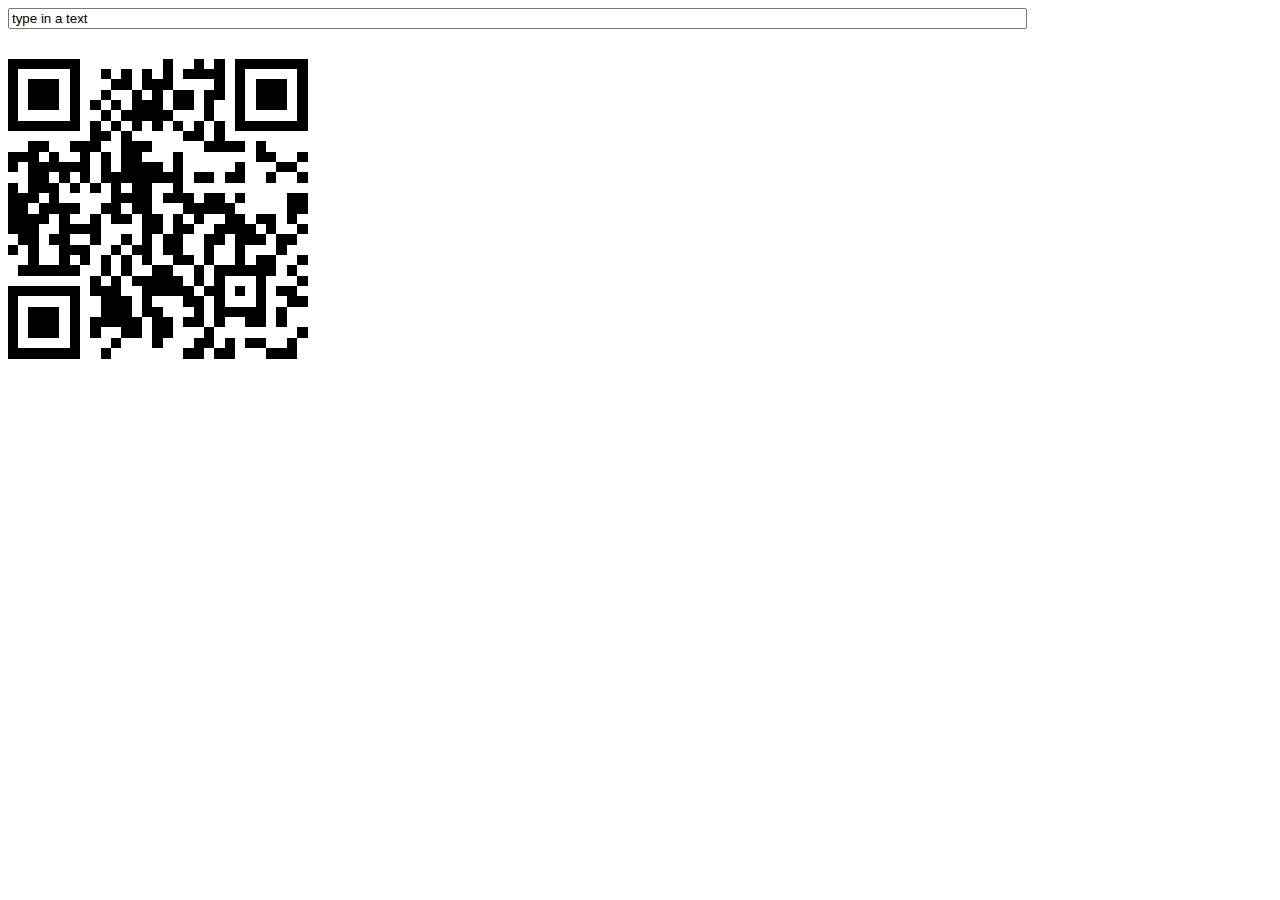
<file: qrcodejs-master/qrcodejs-master/index.html>
<!DOCTYPE html PUBLIC "-//W3C//DTD XHTML 1.0 Transitional//EN" "http://www.w3.org/TR/xhtml1/DTD/xhtml1-transitional.dtd">
<html xmlns="http://www.w3.org/1999/xhtml" xml:lang="ko" lang="ko">
<head>
<title>Cross-Browser QRCode generator for Javascript</title>
<meta http-equiv="Content-Type" content="text/html; charset=UTF-8" />
<meta name="viewport" content="width=device-width,initial-scale=1,user-scalable=no" />
<script type="text/javascript" src="jquery.min.js"></script>
<script type="text/javascript" src="qrcode.js"></script>
</head>
<body>
<input id="text" type="text" value="type in a text" style="width:80%" /><br />
<div id="qrcode" style="width:400px; height:400px; margin-top:30px;"></div>

<script type="text/javascript">
var qrcode = new QRCode(document.getElementById("qrcode"), {
	width : 300,
	height : 300
});

function makeCode () {		
	var elText = document.getElementById("text");
	
	if (!elText.value) {
		alert("Input a text");
		elText.focus();
		return;
	}
	
	qrcode.makeCode(elText.value);
}

makeCode();

$("#text").
	on("blur", function () {
		makeCode();
	}).
	on("keydown", function (e) {
		if (e.keyCode == 13) {
			makeCode();
		}
	});
</script>
</body>
</file>
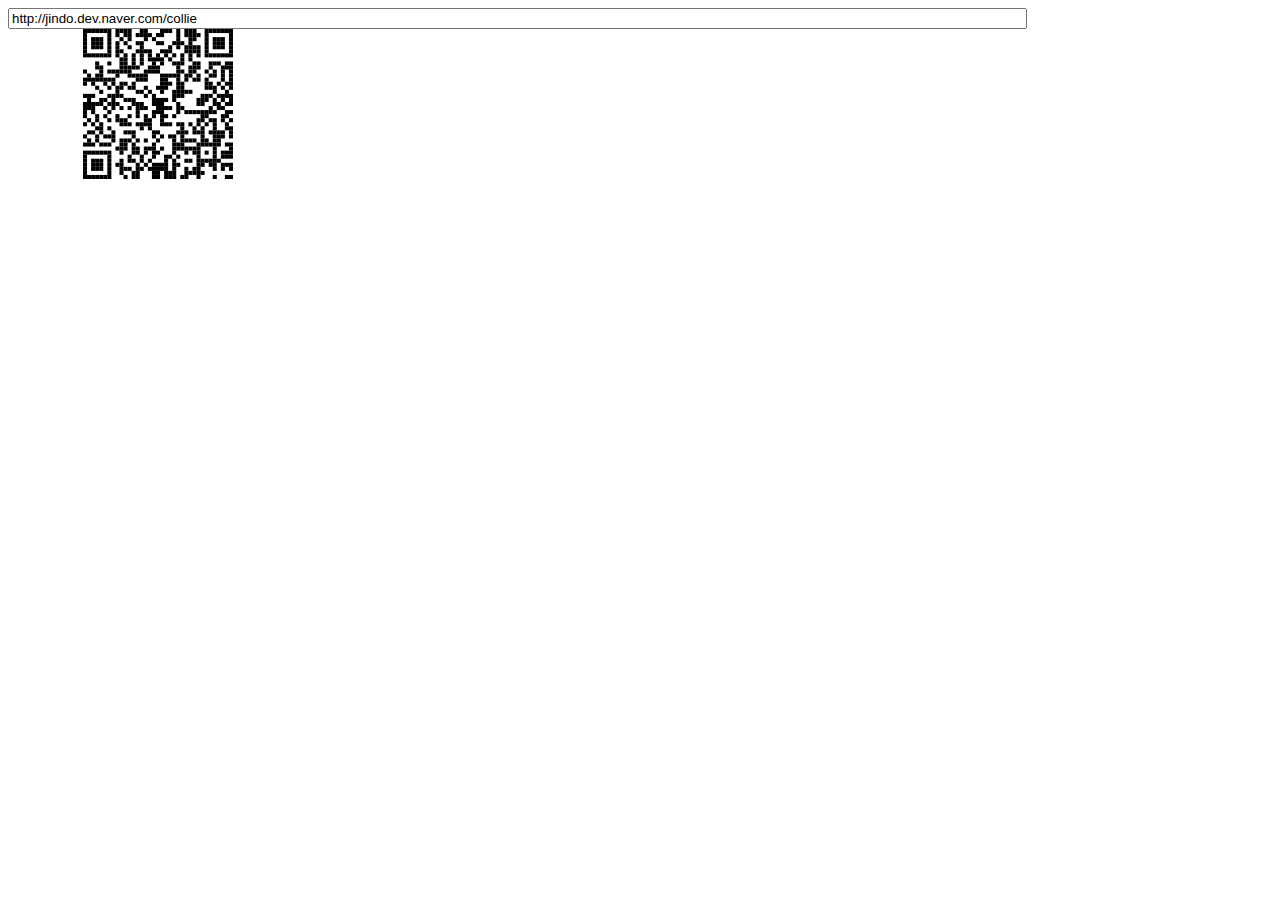
<file: qrcodejs-master/qrcodejs-master/index-svg.html>
<!DOCTYPE html PUBLIC "-//W3C//DTD XHTML 1.0 Transitional//EN" "http://www.w3.org/TR/xhtml1/DTD/xhtml1-transitional.dtd">
<html xmlns="http://www.w3.org/1999/xhtml" xml:lang="ko" lang="ko">
  <head>
    <title>Cross-Browser QRCode generator for Javascript</title>
    <meta http-equiv="Content-Type" content="text/html; charset=UTF-8" />
    <meta name="viewport" content="width=device-width,initial-scale=1,user-scalable=no" />
    <script type="text/javascript" src="jquery.min.js"></script>
    <script type="text/javascript" src="qrcode.js"></script>
  </head>
  <body>
  <input id="text" type="text" value="http://jindo.dev.naver.com/collie" style="width:80%" />
  <svg xmlns="http://www.w3.org/2000/svg" xmlns:xlink="http://www.w3.org/1999/xlink">
    <g id="qrcode"/>
  </svg>
  <script type="text/javascript">
  var qrcode = new QRCode(document.getElementById("qrcode"), {
      width : 100,
      height : 100,
      useSVG: true
  });

  function makeCode () {		
      var elText = document.getElementById("text");

      if (!elText.value) {
          alert("Input a text");
          elText.focus();
          return;
      }

      qrcode.makeCode(elText.value);
  }

  makeCode();

  $("#text").
      on("blur", function () {
          makeCode();
      }).
      on("keydown", function (e) {
          if (e.keyCode == 13) {
              makeCode();
          }
      });
    </script>
  </body>
</html>
</file>
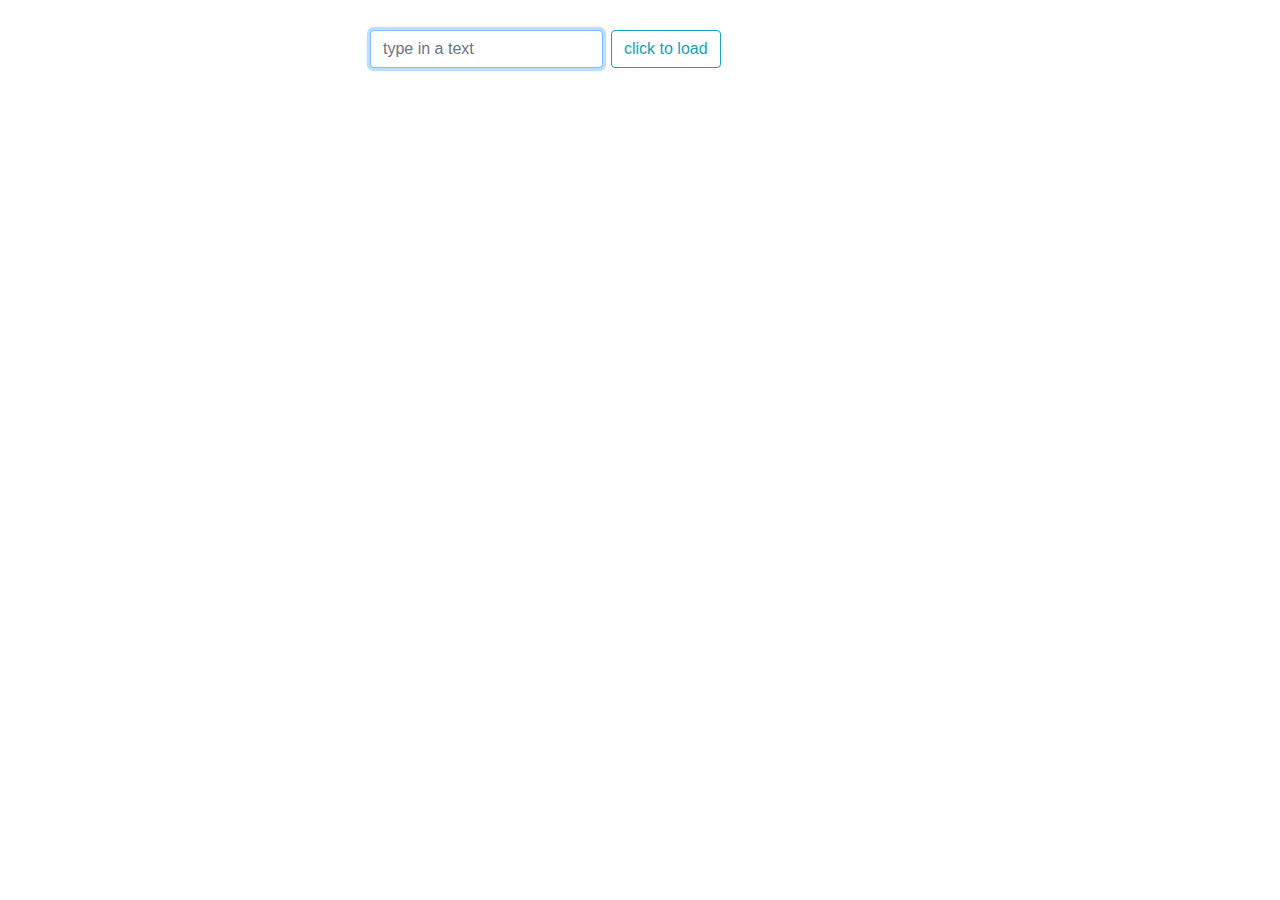
<file: qrcodejs-master/qrcodejs-master/qr.html>
<!DOCTYPE html>
<html lang="en">

<head>
    <meta charset="UTF-8">
    <meta name="viewport" content="width=
    , initial-scale=1.0">
    <meta http-equiv="X-UA-Compatible" content="ie=edge">
    <title>QR Code generator</title>
    <script type="text/javascript" src="jquery.min.js"></script>
    <script type="text/javascript" src="qrcode.js"></script>
    <link href="bootstrap.min.css" rel="stylesheet">
    <link href="style.css" rel="stylesheet">
</head>

<body>  
        <div class="container">
                <div class="row search">
                    <div class="col-lg-3"></div>
                    <div class="col-lg-6">
                        <div class="form-inline my-2 my-lg-0">
                            <input id="text"  placeholder="type in a text"
                                class="input form-control mr-sm-2" />
                            <button class="btn btn-outline-info my-2 my-sm-0">click to load </button>
                        </div>
                    </div>
                </div>
                <div class="row">
                    <div class="col-lg-3"></div>
                    <div id="qrcode" class="col-lg-6" style="width:400px; height:400px; margin-top:30px;"></div>
                </div>
        <script type="text/javascript">
        var qrcode = new QRCode(document.getElementById("qrcode"), {
            width : 500,
            height : 500
        });
        
        function makeCode () {		
            var elText = document.getElementById("text");
            
            if (!elText.value) {
                
                elText.focus();
                return;
            }
            
            qrcode.makeCode(elText.value);
        }
        
        makeCode();
        
        $("#text").
            on("blur", function () {
                makeCode();
            }).
            on("keydown", function (e) {
                if (e.keyCode == 13) {
                    makeCode();
                }
            });
        </script>

    </div>

</body>

</html>
</file>
<file: qrcodejs-master/qrcodejs-master/style.css>
.search {
    padding-top: 30px;
}
</file>
